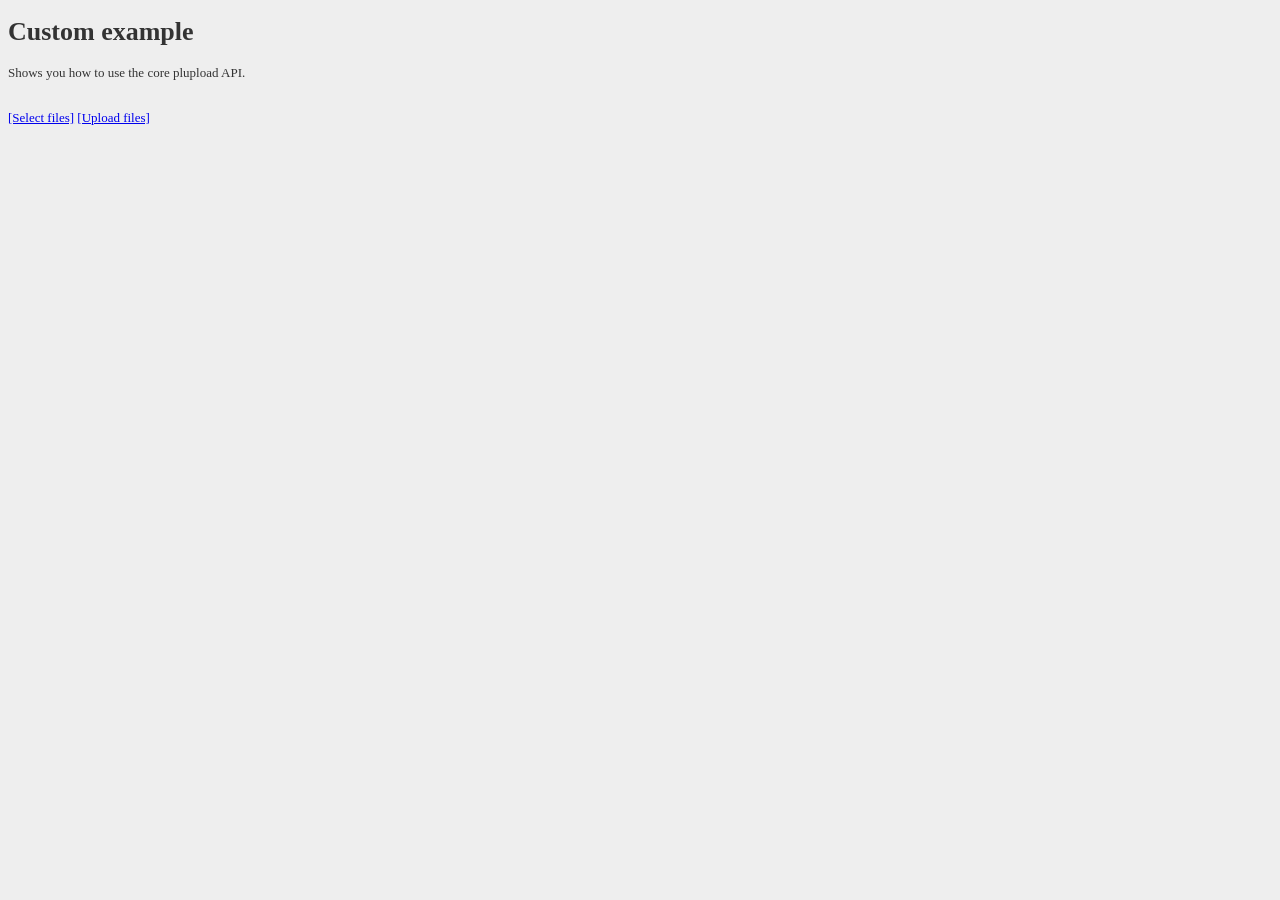
<file: flash/admin/plugin/examples/custom.html>
<!DOCTYPE html>
<html xmlns="http://www.w3.org/1999/xhtml" dir="ltr">
<head>
<meta http-equiv="content-type" content="text/html; charset=UTF-8"/>

<title>Plupload - Custom example</title>

<!-- production -->
<script type="text/javascript" src="../js/plupload.full.min.js"></script>


<!-- debug 
<script type="text/javascript" src="../js/moxie.js"></script>
<script type="text/javascript" src="../js/plupload.dev.js"></script>
-->

</head>
<body style="font: 13px Verdana; background: #eee; color: #333">

<h1>Custom example</h1>

<p>Shows you how to use the core plupload API.</p>

<div id="filelist">Your browser doesn't have Flash, Silverlight or HTML5 support.</div>
<br />

<div id="container">
    <a id="pickfiles" href="javascript:;">[Select files]</a> 
    <a id="uploadfiles" href="javascript:;">[Upload files]</a>
</div>

<br />
<pre id="console"></pre>


<script type="text/javascript">
// Custom example logic

var uploader = new plupload.Uploader({
	runtimes : 'html5,flash,silverlight,html4',
	browse_button : 'pickfiles', // you can pass in id...
	container: document.getElementById('container'), // ... or DOM Element itself
	url : 'upload.php',
	flash_swf_url : '../js/Moxie.swf',
	silverlight_xap_url : '../js/Moxie.xap',
	
	filters : {
		max_file_size : '10mb',
		mime_types: [
			{title : "Image files", extensions : "jpg,gif,png"},
			{title : "Zip files", extensions : "zip,rar"}
		]
	},

	init: {
		PostInit: function() {
			document.getElementById('filelist').innerHTML = '';

			document.getElementById('uploadfiles').onclick = function() {
				uploader.start();
				return false;
			};
		},

		FilesAdded: function(up, files) {
			plupload.each(files, function(file) {
				document.getElementById('filelist').innerHTML += '<div id="' + file.id + '">' + file.name + ' (' + plupload.formatSize(file.size) + ') <b></b></div>';
			});
		},

		UploadProgress: function(up, file) {
			document.getElementById(file.id).getElementsByTagName('b')[0].innerHTML = '<span>' + file.percent + "%</span>";
		},

		Error: function(up, err) {
			document.getElementById('console').innerHTML += "\nError #" + err.code + ": " + err.message;
		}
	}
});

uploader.init();

</script>
</body>
</html>
</file>
